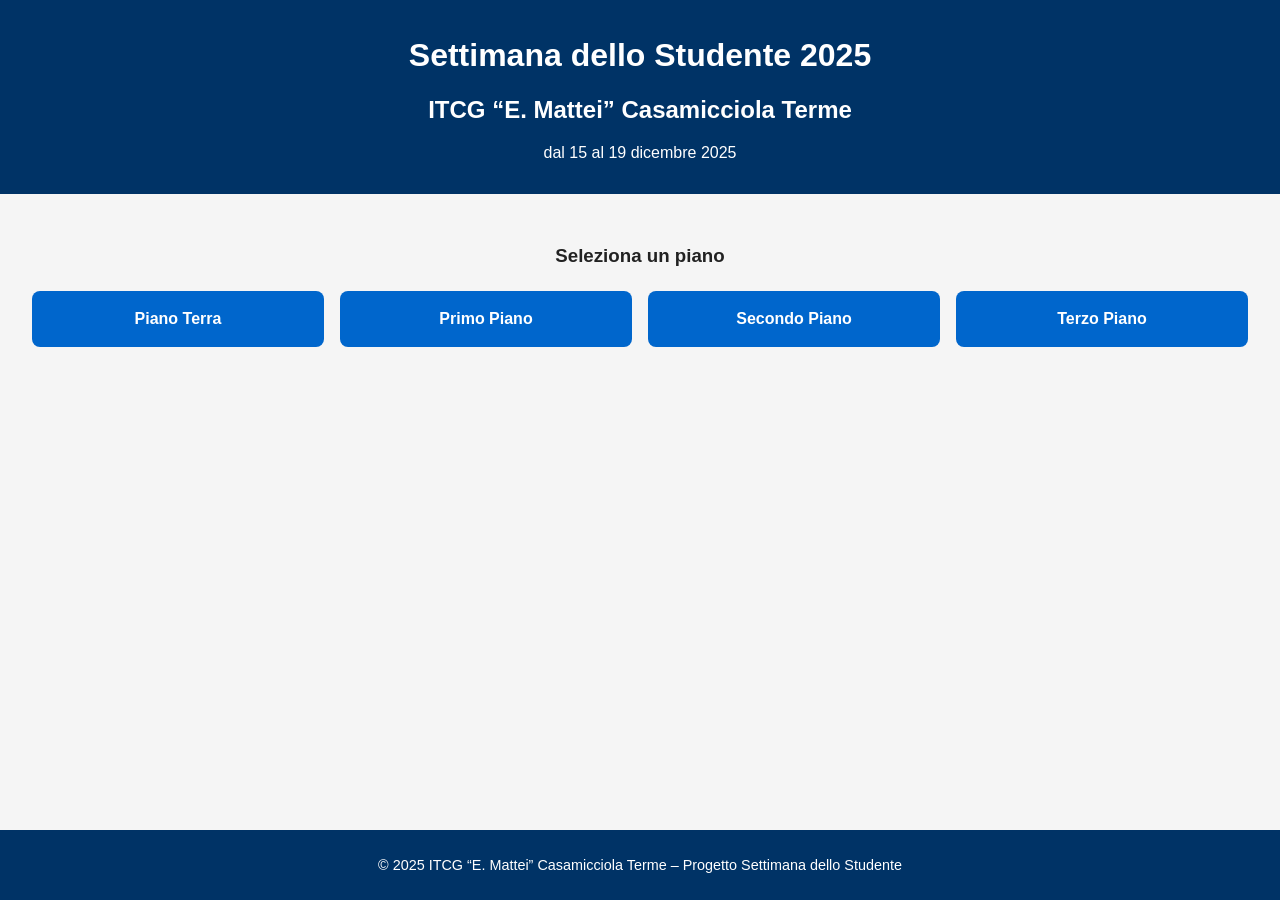
<file: index.html>
<!DOCTYPE html>
<html lang="it">
<head>
  <meta charset="UTF-8" />
  <meta name="viewport" content="width=device-width, initial-scale=1.0"/>
  <title>Settimana dello Studente - ITCG Mattei Casamicciola</title>
  <link rel="stylesheet" href="style.css" />
</head>
<body>
  <header>
    <h1>Settimana dello Studente 2025</h1>
    <h2>ITCG “E. Mattei” Casamicciola Terme</h2>
    <p>dal 15 al 19 dicembre 2025</p>
  </header>

  <main class="piani-container">
    <h3>Seleziona un piano</h3>
    <div class="piani">
      <a href="piano.html?piano=terra"   class="piano-card">Piano Terra</a>
      <a href="piano.html?piano=primo"   class="piano-card">Primo Piano</a>
      <a href="piano.html?piano=secondo" class="piano-card">Secondo Piano</a>
      <a href="piano.html?piano=terzo"   class="piano-card">Terzo Piano</a>
    </div>
  </main>

  <footer>
    <p>© 2025 ITCG “E. Mattei” Casamicciola Terme – Progetto Settimana dello Studente</p>
  </footer>

  <script src="script.js"></script>
</body>
</html>
</file>
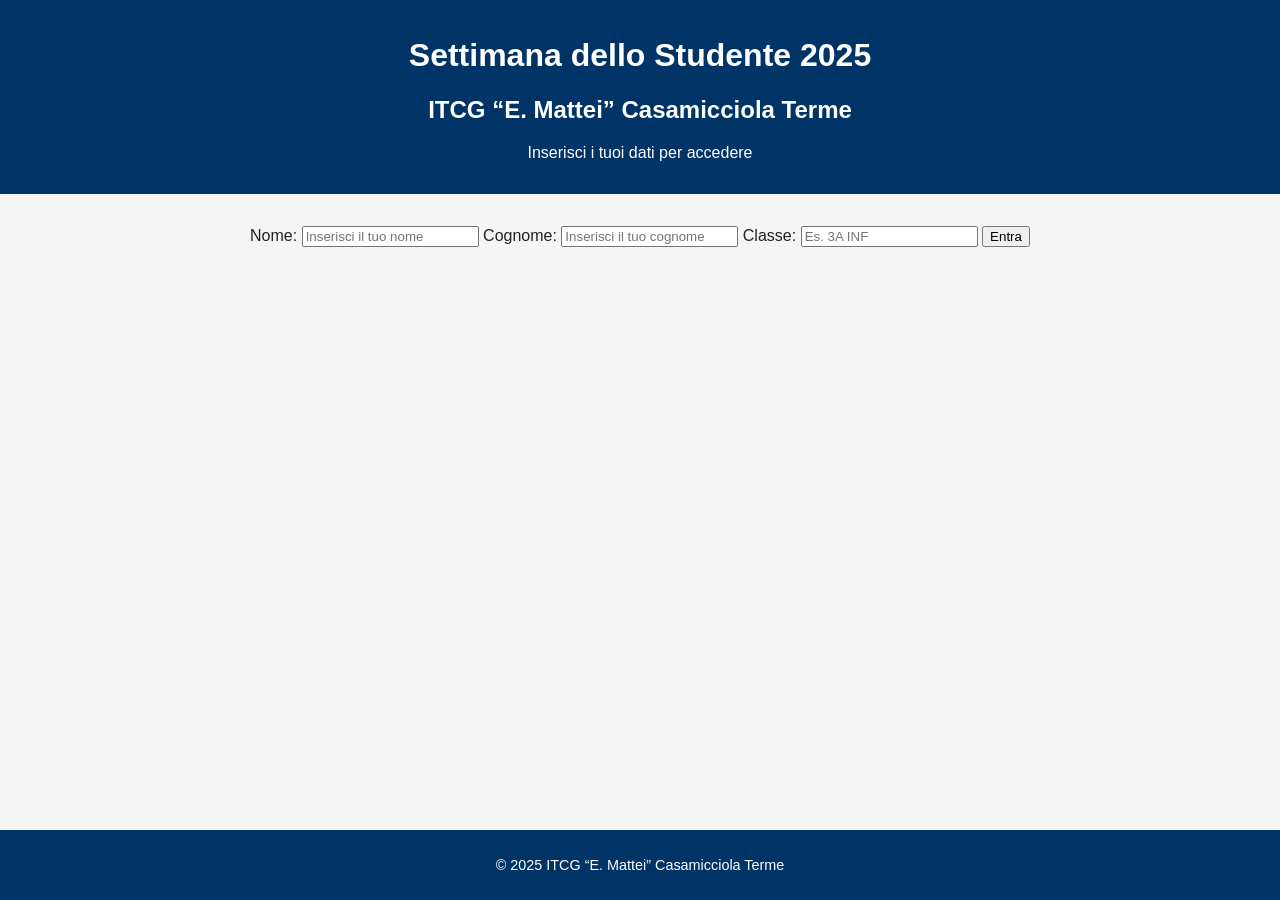
<file: home.html>
<!DOCTYPE html>
<html lang="it">
<head>
  <meta charset="UTF-8" />
  <meta http-equiv="Cache-Control" content="no-cache, no-store, must-revalidate" />
<meta http-equiv="Pragma" content="no-cache" />
<meta http-equiv="Expires" content="0" />

  <meta name="viewport" content="width=device-width, initial-scale=1.0"/>
  <title>Accesso - Settimana dello Studente</title>
  <link rel="stylesheet" href="style.css" />
</head>
<body>
  <header>
    <h1>Settimana dello Studente 2025</h1>
    <h2>ITCG “E. Mattei” Casamicciola Terme</h2>
    <p>Inserisci i tuoi dati per accedere</p>
  </header>

  <main class="login-container">
    <form id="loginForm">
      <label for="nome">Nome:</label>
      <input type="text" id="nome" placeholder="Inserisci il tuo nome" required>

      <label for="cognome">Cognome:</label>
      <input type="text" id="cognome" placeholder="Inserisci il tuo cognome" required>

      <label for="classe">Classe:</label>
      <input type="text" id="classe" placeholder="Es. 3A INF" required>

      <button type="submit">Entra</button>
    </form>
  </main>

  <footer>
    <p>© 2025 ITCG “E. Mattei” Casamicciola Terme</p>
  </footer>

  <script>
    document.getElementById("loginForm").addEventListener("submit", function(e) {
      e.preventDefault();
      const nome = document.getElementById("nome").value.trim();
      const cognome = document.getElementById("cognome").value.trim();
      const classe = document.getElementById("classe").value.trim();

      if (!nome || !cognome || !classe) {
        alert("Compila tutti i campi!");
        return;
      }

      // Salva i dati nel browser
      localStorage.setItem("studente_nome", nome);
      localStorage.setItem("studente_cognome", cognome);
      localStorage.setItem("studente_classe", classe);

      // Vai alla pagina dei piani
      window.location.href = "index.html";
    });
  </script>
</body>
</html>
</file>
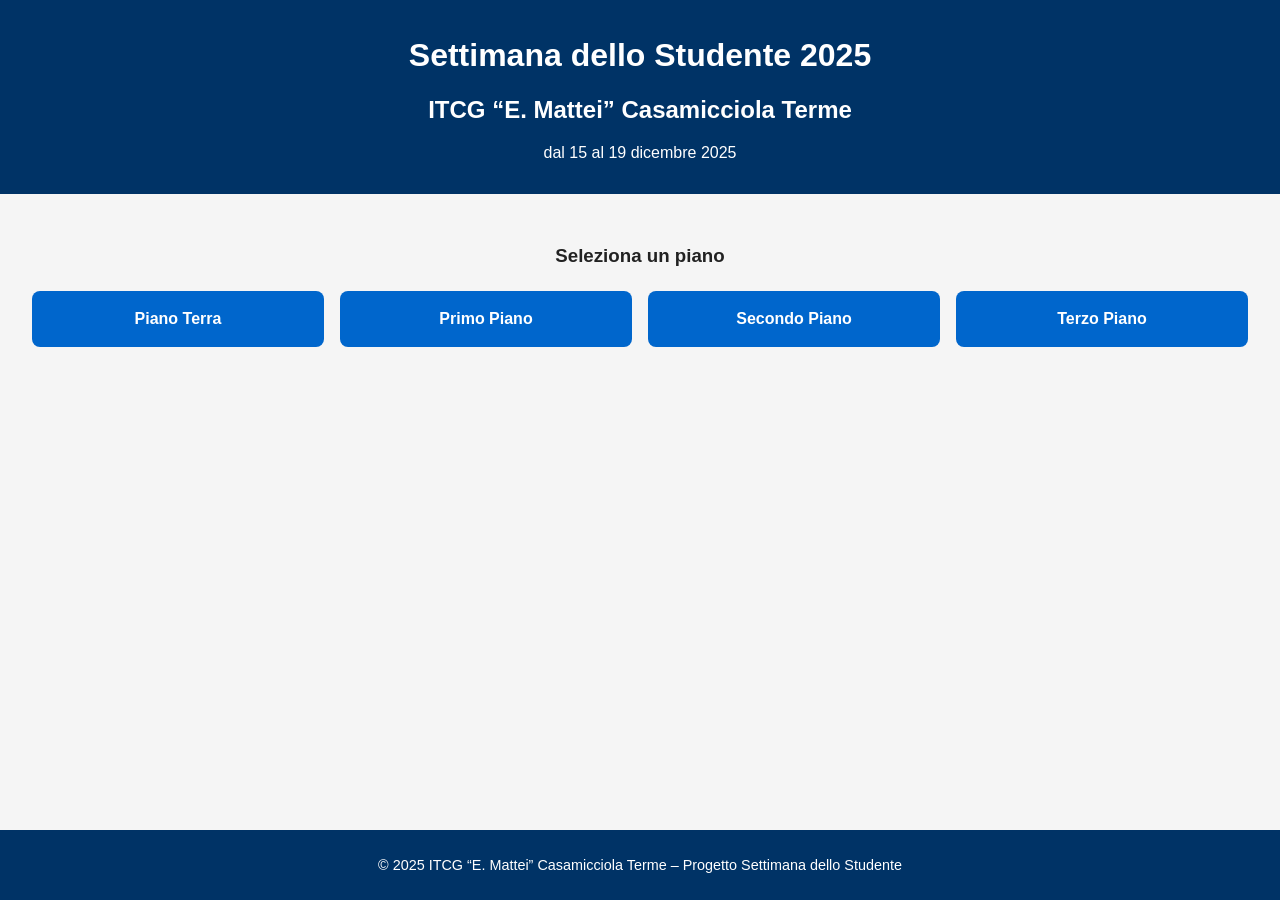
<file: piano.html>
<!DOCTYPE html>
<html lang="it">
<head>
  <meta charset="UTF-8">
  <meta name="viewport" content="width=device-width, initial-scale=1.0">
  <title>Piano - Settimana dello Studente</title>
  <link rel="stylesheet" href="style.css">
</head>
<body>
  <header>
    <h1 id="titoloPiano"></h1>
    <p>dal 15 al 19 dicembre 2025</p>
  </header>

  <nav class="giorni-bar">
    <span class="giorno">Lunedì 15</span>
    <span class="giorno">Martedì 16</span>
    <span class="giorno">Mercoledì 17</span>
    <span class="giorno">Giovedì 18</span>
    <span class="giorno">Venerdì 19</span>
  </nav>

  <main>
    <table id="tabellaAttivita">
      <thead>
        <tr>
          <th>Classe</th>
          <th>Attività</th>
          <th>Descrizione</th>
        </tr>
      </thead>
      <tbody></tbody>
    </table>

    <a href="index.html" class="back-btn">⬅ Torna alla selezione dei piani</a>
  </main>

  <footer>
    <p>© 2025 ITCG “E. Mattei” Casamicciola Terme</p>
  </footer>

  <script src="script.js?v=1"></script>
</body>
</html>
</file>
<file: style.css>
body {
  font-family: "Segoe UI", sans-serif;
  margin: 0;
  background-color: #f5f5f5;
  color: #222;
  display: flex;
  flex-direction: column;
  min-height: 100vh;
}

/* HEADER */
header {
  background-color: #003366;
  color: white;
  text-align: center;
  padding: 1rem 0.5rem;
}

main {
  flex: 1;
  padding: 2rem;
  text-align: center;
}

/* BARRA GIORNI */
.giorni-bar {
  display: flex;
  justify-content: center;
  flex-wrap: wrap;
  background-color: #e1ecff;
  padding: 0.6rem;
  border-bottom: 2px solid #003366;
}

.giorno {
  background-color: #0066cc;
  color: white;
  font-weight: 600;
  margin: 0.3rem;
  padding: 0.4rem 0.8rem;
  border-radius: 4px;
}

/* HOME */
.piani {
  display: grid;
  grid-template-columns: repeat(auto-fit, minmax(200px, 1fr));
  gap: 1rem;
  margin-top: 1.5rem;
}

.piano-card {
  background-color: #0066cc;
  color: white;
  text-decoration: none;
  padding: 1.2rem;
  border-radius: 8px;
  font-weight: bold;
  transition: background 0.2s;
}

.piano-card:hover {
  background-color: #004c99;
}

/* TABELLE */
table {
  width: 100%;
  border-collapse: collapse;
  margin: 2rem auto;
  max-width: 900px;
  background: white;
  border-radius: 8px;
  overflow: hidden;
}

th, td {
  padding: 0.8rem;
  border-bottom: 1px solid #ddd;
}

th {
  background-color: #003366;
  color: white;
}

tr:hover {
  background-color: #eef5ff;
}

/* BOTTONI */
.back-btn {
  display: inline-block;
  margin-top: 1rem;
  background-color: #003366;
  color: white;
  padding: 0.6rem 1.2rem;
  border-radius: 6px;
  text-decoration: none;
}

footer {
  background-color: #003366;
  color: white;
  text-align: center;
  padding: 0.8rem;
  font-size: 0.9rem;
}
</file>
